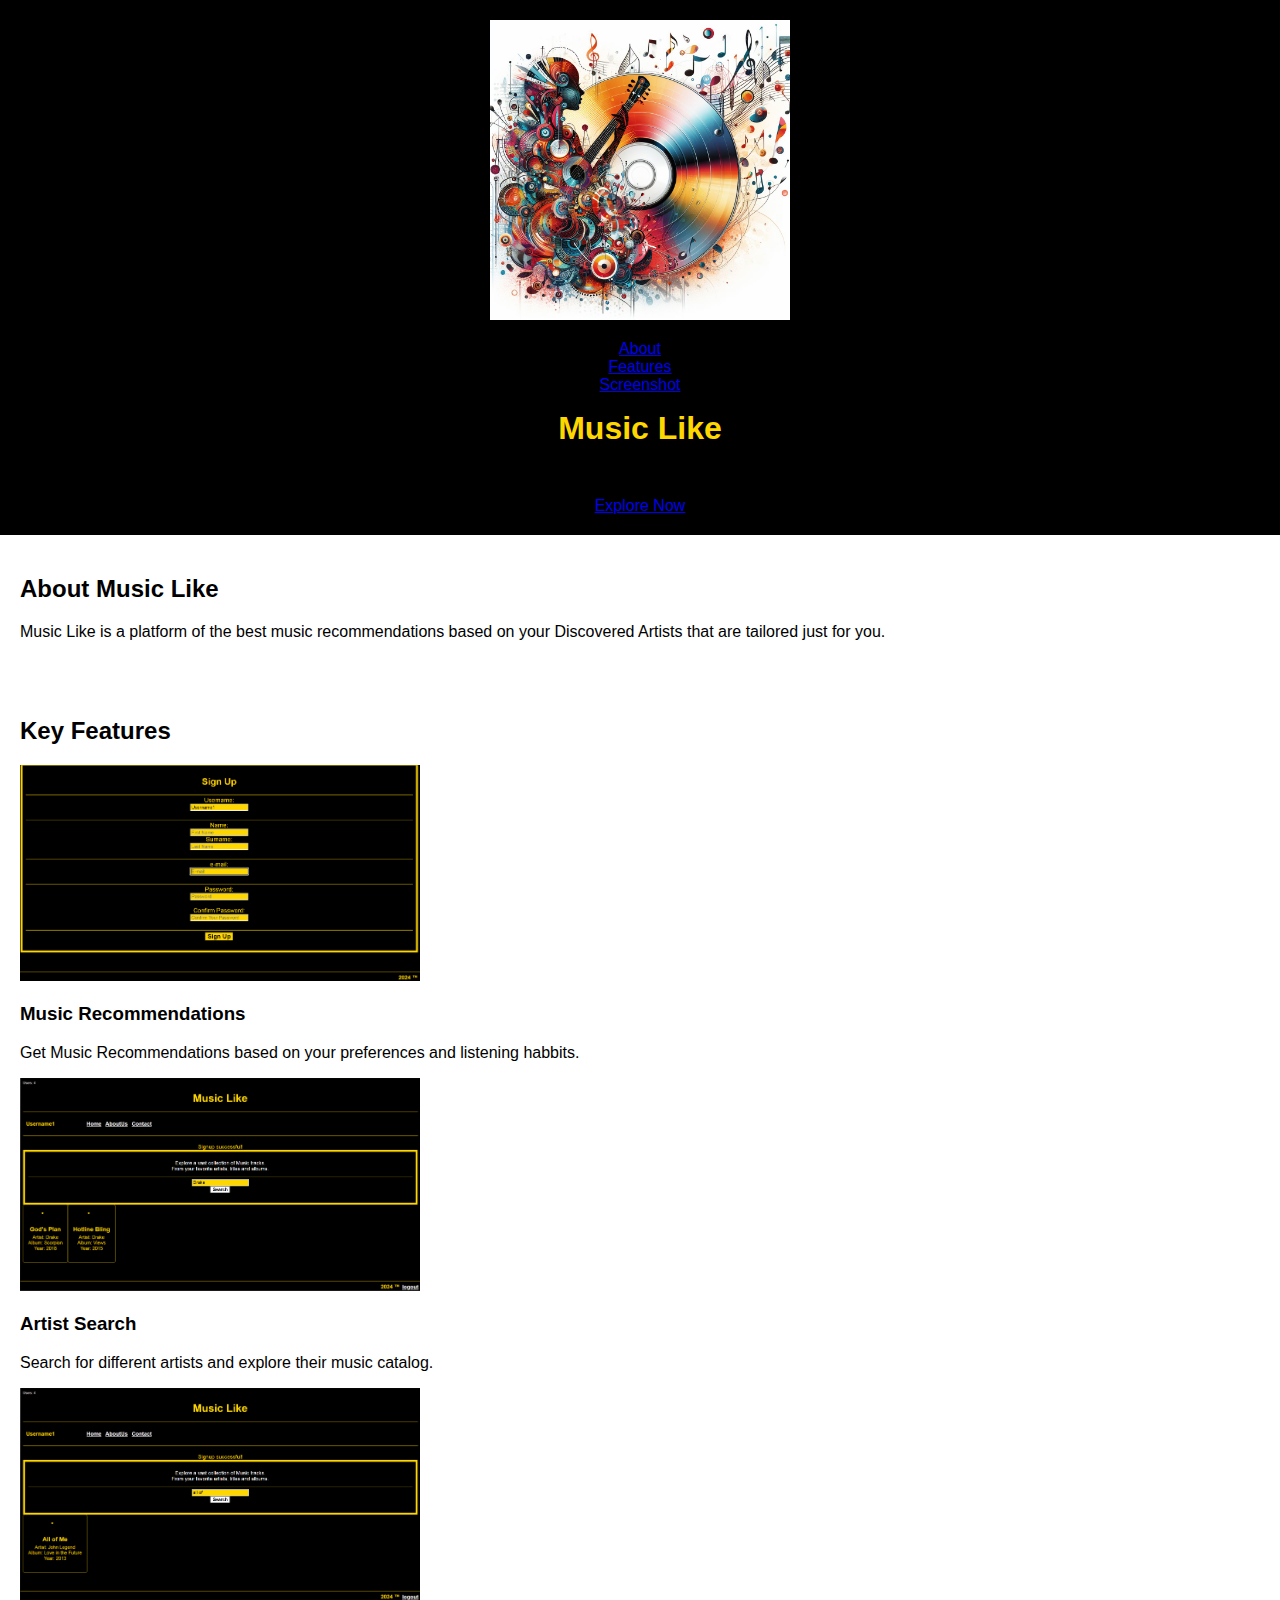
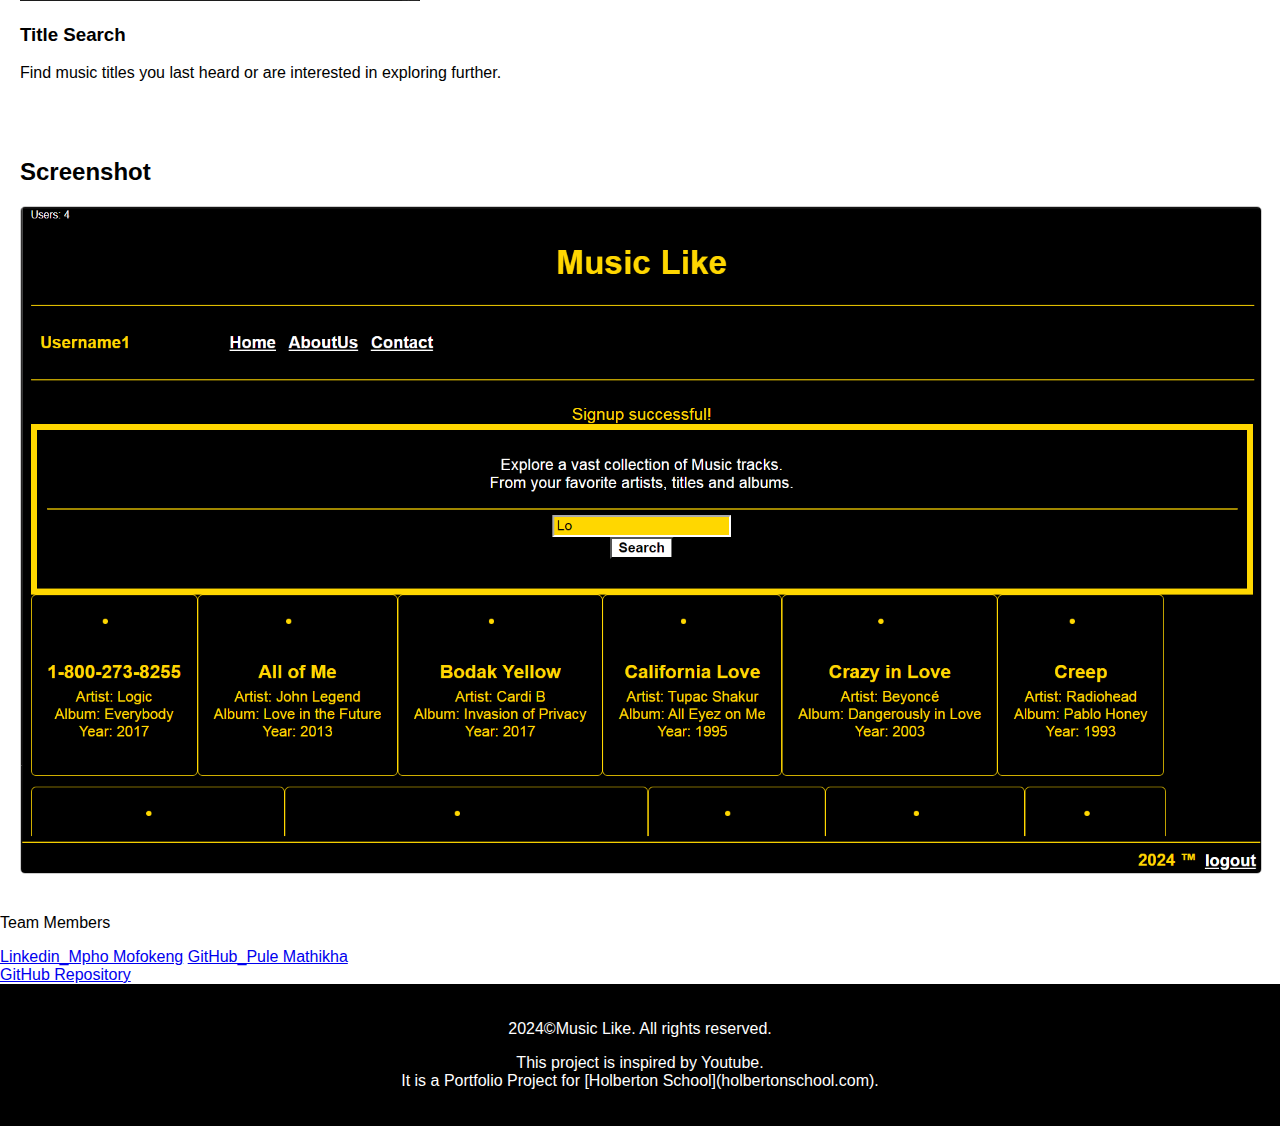
<file: index.html>
<!DOCTYPE html>
<html lang="en">
<head>
  <meta charset="UTF-8">
  <meta name="viewport" content="width=device-width, initial-scale=1.0">
  <title>Music Like</title>
  <link rel="stylesheet" href="styles.css">

  <style>
    .feature img {
      width: 400px;
      height: auto;
    }
    
    </style>
</head>
<body>
  <!-- Intro Section -->
  <header>
    <img src="cover_image.jpg" alt="Cover Image" style="width: 300px; height: auto;">
    <nav>
      <ul>
        <li><a href="#description">About</a></li>
        <li><a href="#features">Features</a></li>
        <li><a href="screenshot.png" alt="Screenshot of Music Like">Screenshot</a></li>
      </ul>
    </nav>
    <h1>Music Like</h1>
    <p>Music Like Never Before</p>
    <a href="#screenshot" class="btn">Explore Now</a>
  </header>
  
  <!-- Description Section -->
  <section id="description">
    <h2>About Music Like</h2>
    <p style="color: black;">Music Like is a platform of the best music recommendations based on your Discovered Artists that are tailored just for you.</p>
  </section>
  
  <!-- Feature Section -->
  <section id="features">
    <h2>Key Features</h2>
    <div class="feature">
      <img src="feature1_image.jpg" alt="Feature 1">
      <h3>Music Recommendations</h3>
      <p>Get Music Recommendations based on your preferences and listening habbits.</p>
    </div>
    <div class="feature">
      <img src="feature2_image.jpg" alt="Feature 2">
      <h3>Artist Search</h3>
      <p>Search for different artists and explore their music catalog.</p>
    </div>
    <div class="feature">
      <img src="feature3_image.jpg" alt="Feature 3">
      <h3>Title Search</h3>
      <p>Find music titles you last heard or are interested in exploring further.</p>
    </div>
  </section>
  
  <!-- Screenshot Section -->
  <section id="screenshot">
    <h2>Screenshot</h2>
    <img src="screenshot.png" alt="Screenshot of Music Like">
  </section>

  <div class="team-members">

      <p>Team Members</p>

    <a href=">https://www.linkedin.com/in/mpho-mofokeng-97902925a?utm_source=share&utm_campaign=share_via&utm_content=profile&utm_medium=android_app">Linkedin_Mpho Mofokeng</a>
      <a href="https://github.com/TheeKingZa">GitHub_Pule Mathikha</a>
    <br/>
      
    
    <a href="https://github.com/TheeKingZa/Music_Like/" class="btn">GitHub Repository</a>
  </div>
  <!-- Footer Section -->
  <footer>
    <p style="color: white;">2024©Music Like. All rights reserved.</p>
    <p style="color: white;">This project is inspired by Youtube.<br/> It is a Portfolio Project for [Holberton School](holbertonschool.com).</p>
    </footer>
</body>
</html>
</file>
<file: styles.css>
body {
  font-family: Arial, sans-serif;
  margin: 0;
  padding: 0;
}

header, footer {
  background-color: black;
  text-align: center;
  padding: 20px 0;
}

h1 {
  color: gold;
  margin: 0;
}

section {
  padding: 20px;
}

ul {
  list-style-type: none;
  padding: 0;
}

#screenshot img {
  max-width: 100%;
  height: auto;
  border: 1px solid #ccc;
  border-radius: 5px;
}
</file>
